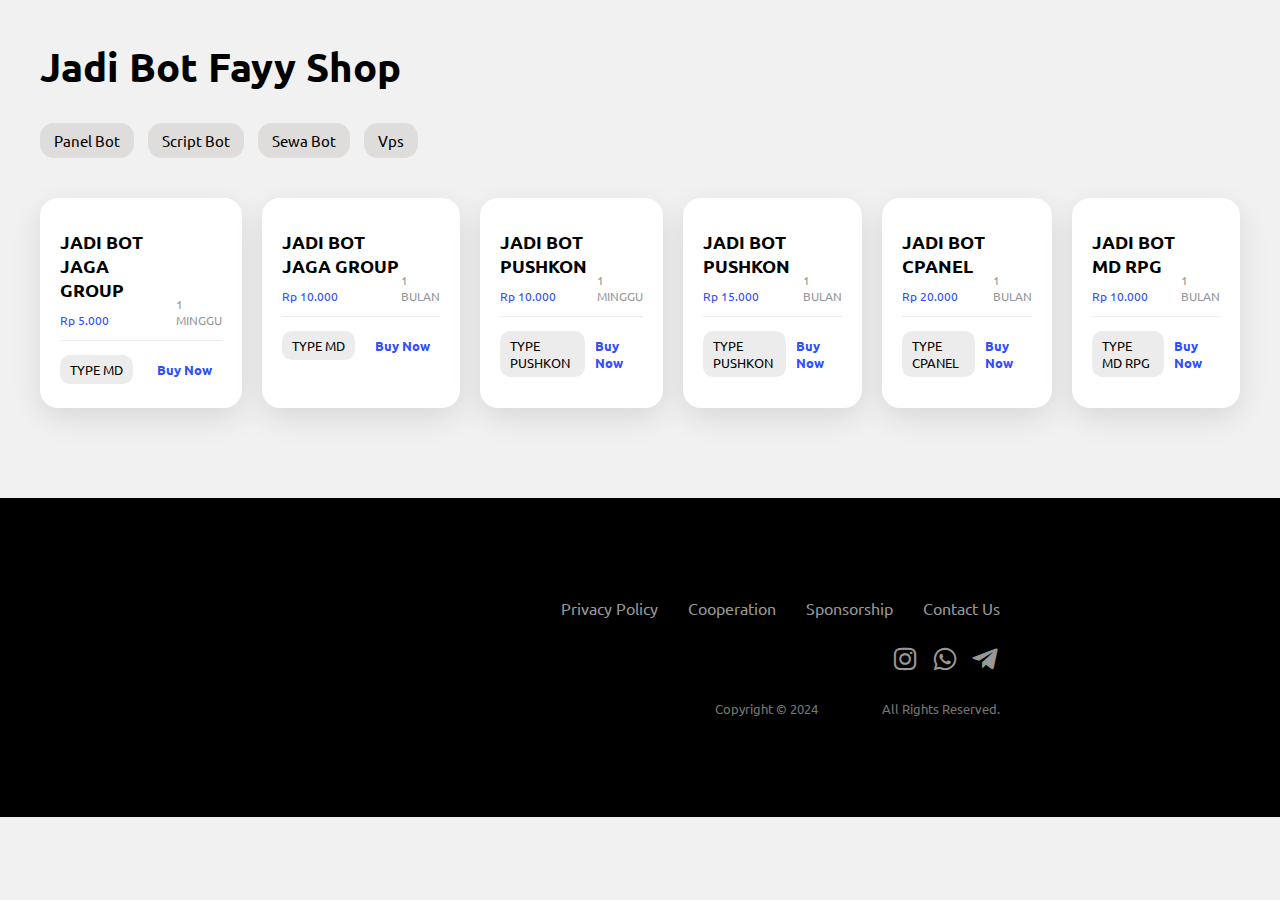
<file: jadibot.html>
<!DOCTYPE html>
<html lang="en">
<head>
  <meta charset="UTF-8">
  <meta name="viewport" content="width=device-width, initial-scale=1.0">
  <meta http-equiv="X-UA-Compatible" content="ie=edge">
    <link href='https://unpkg.com/boxicons@2.1.4/css/boxicons.min.css' rel='stylesheet'>
    <link rel="stylesheet" href="style.css">
    <link rel="icon" type="image/x-icon" href="assets/favicon.ico" />
  <title>Jadi Bot Fayy Shop</title>
</head>
<body>
  
  <h2 class="separator">
        Jadi Bot Fayy Shop
    </h2>

    <div class="nft-shop">
        <div class="category">
            <a href="index.html">Panel Bot</a>
            <a href="script.html">Script Bot</a>
            <a href="error.html">Sewa Bot</a>
            <a href="vps.html">Vps</a>
        </div>

        <div class="nft-list" id="nft-list">
            <div class="item">
                <div class="info">
                    <div>
                        <h5>JADI BOT JAGA GROUP</h5>
                        <div class="btc">
                            <p>Rp 5.000</p>
                        </div>
                    </div>
                    <p id="expired">1 MINGGU</p>
                </div>
                <div class="bid">
                    <p>TYPE MD</p>
                    <a href="#">Buy Now</a>
                </div>
            </div>
            <div class="item">
                <div class="info">
                    <div>
                        <h5>JADI BOT JAGA GROUP</h5>
                        <div class="btc">
                            <p>Rp 10.000</p>
                        </div>
                    </div>
                    <p>1 BULAN</p>
                </div>
                <div class="bid">
                    <p>TYPE MD</p>
                    <a href="#">Buy Now</a>
                </div>
            </div>
            <div class="item">
                
                <div class="info">
                    <div>
                        <h5>JADI BOT PUSHKON</h5>
                        <div class="btc">
                            <p>Rp 10.000</p>
                        </div>
                    </div>
                    <p>1 MINGGU</p>
                </div>
                <div class="bid">
                    <p>TYPE PUSHKON</p>
                    <a href="#">Buy Now</a>
                </div>
            </div>
            <div class="item">
                <div class="info">
                    <div>
                        <h5>JADI BOT PUSHKON</h5>
                        <div class="btc">
                            <p>Rp 15.000</p>
                        </div>
                    </div>
                    <p>1 BULAN</p>
                </div>
                <div class="bid">
                    <p>TYPE PUSHKON</p>
                    <a href="#">Buy Now</a>
                </div>
            </div>
            <div class="item">
                <div class="info">
                    <div>
                        <h5>JADI BOT CPANEL</h5>
                        <div class="btc">
                            <p>Rp 20.000</p>
                        </div>
                    </div>
                    <p>1 BULAN</p>
                </div>
                <div class="bid">
                    <p>TYPE CPANEL</p>
                    <a href="#">Buy Now</a>
                </div>
            </div>
            <div class="item">
                <div class="info">
                    <div>
                        <h5>JADI BOT MD RPG</h5>
                        <div class="btc">
                            <p>Rp 10.000</p>
                        </div>
                    </div>
                    <p>1 BULAN</p>
                </div>
                <div class="bid">
                    <p>TYPE MD RPG</p>
                    <a href="#">Buy Now</a>
                </div>
            </div>
        </div>

    </div>

    <div class="view-more">
        <button>View More</button>
    </div>

    <footer>
        <div class="right">
            <div class="links">
                <a href="">Privacy Policy</a>
                <a href="">Cooperation</a>
                <a href="">Sponsorship</a>
                <a href="">Contact Us</a>
            </div>
            <div class="social">
    <a href='https://www.instagram.com/abcdefayza1' class='bx bxl-instagram'></a>
    <a href='https://wa.me/6281295169487' class='bx bxl-whatsapp'></a>
    <a href='https://t.me/fayyshop10' class='bx bxl-telegram'></a>
</div>
            <p>Copyright © 2024 <a href="https://wa.me/6281295169487">FayyShop.</a> All Rights Reserved.</p>
        </div>
    </footer>

<script src="assets/js/script.js"></script>
<script src="assets/js/jadibot.js"></script>
</body>
</html>
</file>
<file: style.css>
@import url('https://fonts.googleapis.com/css2?family=Ubuntu:wght@300;400;500;700&display=swap');

*{
    margin: 0;
    padding: 0;
    box-sizing: border-box;
    font-family: 'Ubuntu', sans-serif;
}

a{
    text-decoration: none;
    color: #000;
}

.smooth-scroll {
    cursor: pointer;
}

img{
    object-fit: cover;
}

body{
    background-color: #f1f1f1;
}

nav{
    padding: 0 80px;
    display: flex;
    align-items: center;
    justify-content: space-between;
    height: 80px;
}

nav a.logo{
    font-size: 33px;
    color: #0f2182;
    font-weight: 600;
}

nav .links a:not(:last-child){
    margin-right: 20px;
}

nav .login button{
    padding: 8px 14px;
    border: none;
    cursor: pointer;
    background-color: transparent;
}

nav .login button.signup{
    background-color: #000;
    color: #fff;
    border-radius: 4px;
    margin-right: 14px;
}

header{
    padding: 0 80px;
    height: calc(100vh - 80px);
    display: flex;
    align-items: center;
    justify-content: space-between;
}

header .left{
    width: 700px;
}

header .left h1{
    font-size: 80px;
}

header .left h1 span{
    color: #0f2182;
}

header .left p{
    margin: 40px 0;
    color: #777;
}

header .left a{
    display: flex;
    align-items: center;
    background: #000;
    width: 200px;
    padding: 8px;
    border-radius: 60px;
}

header .left a i{
    background-color: #fff;
    font-size: 24px;
    border-radius: 50%;
    padding: 8px;
}

header .left a span{
    color: #fff;
    margin-left: 10px;
}

header img{
    width: 600px;
}

h2.separator{
    padding: 0 80px;
    font-size: 40px;
    margin-top: 40px;
}

.sell-nft{
    padding: 0 80px;
    margin: 50px 0 80px;
    display: flex;
    justify-content: space-between;
    gap: 30px;
}

.sell-nft .item,
.nft-shop .nft-list .item{
    padding: 20px;
    background: #fff;
    border-radius: 18px;
    box-shadow: 0 10px 30px rgba(0, 0, 0, 0.1);
    transition: all 0.3s ease;
}

.sell-nft .item:hover,
.nft-shop .nft-list .item:hover,
.sellers .item:hover{
    box-shadow: none;
}

.sell-nft .item .header{
    display: flex;
    align-items: center;
    gap: 10px;
}

.sell-nft .item .header i{
    font-size: 40px;
}

.sell-nft .item .header h5{
    font-size: 17px;
}

.sell-nft .item p{
    margin-top: 10px;
    padding: 0 4px;
}

.nft-shop{
    padding: 0 80px;
    margin-top: 30px;
}

.nft-shop .category{
    display: flex;
    gap: 14px;
}

.nft-shop .category a{
    background-color: #dfdcdc;
    padding: 8px 14px;
    font-size: 15px;
    border-radius: 14px;
    transition: all 0.3s ease;
}

.nft-shop .category a:hover{
    color: #fff;
    background-color: #0f2182;
}

.nft-shop .nft-list{
    padding: 40px 0;
    display: flex;
    justify-content: space-between;
    gap: 20px;
}

.nft-shop .nft-list .item img{
    width: 280px;
    height: 280px;
    border-radius: 18px;
}

.nft-shop .nft-list .item .info{
    display: flex;
    align-items: flex-end;
    justify-content: space-between;
    padding: 12px 0;
    border-bottom: 1px solid #edecec;
}

.nft-shop .nft-list .item .info h5{
    font-size: 18px;
}

.nft-shop .nft-list .item .info .btc{
    margin-top: 10px;
    display: flex;
    align-items: center;
    gap: 5px;
}

.nft-shop .nft-list .item .btc i{
    font-size: 22px;
    color: #304ffe;
}

.nft-shop .nft-list .item .btc p{
    font-size: 12px;
    color: #304ffe;
}

.nft-shop .nft-list .item .info > p{
    font-size: 12px;
    color: #989898;
}

.nft-shop .nft-list .item .bid{
    padding: 14px 0 4px;
    display: flex;
    align-items: center;
    justify-content: space-between;
}

.nft-shop .nft-list .item .bid p,
.nft-shop .nft-list .item .bid a{
    background-color: #edecec;
    padding: 6px 10px;
    font-size: 13px;
    border-radius: 10px;
}

.nft-shop .nft-list .item .bid a{
    color: #304ffe;
    background: transparent;
    font-weight: bold;
    transition: all 0.3s ease;
}

.nft-shop .nft-list .item .bid a:hover{
    color: #fff;
    background-color: #000;
}

.view-more{
    margin: 10px 0 40px;
    display: flex;
    justify-content: center;
}

.view-more button{
    padding: 10px 20px;
    font-size: 16px;
    border: none;
    background: #dfdcdc;
    border-radius: 10px;
    cursor: pointer;
    transition: all 0.3s ease;
}

.view-more button:hover{
    color: #fff;
    background: #0f2182;
}

.sellers{
    padding: 0 80px;
    margin: 40px 0 80px;
    display: flex;
    gap: 30px;
}

.sellers .item{
    background: #fff;
    display: flex;
    align-items: center;
    width: 25%;
    gap: 14px;
    padding: 14px;
    border-radius: 18px;
    cursor: pointer;
    box-shadow: 0 10px 30px rgba(0, 0, 0, 0.1);
    transition: all 0.3s ease;
}

.sellers .item img{
    width: 64px;
}

.sellers .item .info p{
    font-size: 14px;
    margin-top: 8px;
}

footer{
    background-color: #000;
    color: #fff;
    padding: 100px 80px;
    display: flex;
    align-items: center;
    justify-content: space-between;
}

footer h3{
    font-size: 48px;
}

footer .right{
    width: 80%;
    display: flex;
    flex-direction: column;
    align-items: flex-end;
    gap: 26px;
}

footer .right .links{
    display: flex;
    gap: 30px;
}

footer .right .links a{
    color: #989898;
    transition: color 0.3s ease;
}

footer .right .links a:hover{
    color: #fff;
}

footer .right .social{
    display: flex;
    align-items: center;
    gap: 10px;
}

footer .right .social a {
    font-size: 30px;
    cursor: pointer;
    transition: color 0.3s ease;
    color: #989898;
}

footer .right .social a:hover{
    color: #304ffe;
}

footer .right p{
    font-size: 13px;
    color: #777;
}

@media screen and (max-width: 1400px) {
    
    nav,
    header,
    h2.separator,
    .sell-nft,
    .nft-shop,
    .sellers{
        padding: 0 40px;
    }

    header .left h1{
        font-size: 60px;
    }

    header img{
        width: 540px;
    }

    .nft-shop .nft-list .item img{
        width: 220px;
        height: 220px;
    }

    footer{
        padding: 100px 40px;
    }

    footer h3{
        font-size: 38px;
    }

}

@media screen and (max-width: 1200px) {
    
    header .left h1{
        font-size: 48px;
    }

    header img{
        width: 480px;
    }

    h2.separator{
        font-size: 34px;
    }

    .sell-nft .item .header i{
        font-size: 36px;
    }

    .sell-nft .item .header h5{
        font-size: 15px;
    }

    .sell-nft .item p{
        font-size: 13px;
    }

    .nft-shop .nft-list{
        flex-wrap: wrap;
        row-gap: 30px;
    }

    .nft-shop .nft-list .item{
        width: 48%;
    }

    .nft-shop .nft-list .item img{
        width: 100%;
        height: auto;
    }

    .sellers{
        flex-wrap: wrap;
    }

    .sellers .item{
        width: 48%;
    }

    footer .links a{
        font-size: 15px;
    }

}

@media screen and (max-width: 992px) {
    
    nav a.logo{
        font-size: 28px;
    }

    nav .links a{
        font-size: 14px;
    }

    header{
        flex-direction: column-reverse;
        height: auto;
        margin-bottom: 60px;
    }

    header .left{
        width: 100%;
    }

    header img{
        width: 100%;
    }

    .sell-nft{
        flex-wrap: wrap;
        gap: 20px;
    }

    .sell-nft .item{
        width: 48%;
    }

    .sellers{
        gap: 20px;
    }

    footer{
        flex-direction: column;
        padding: 60px 40px;
    }

    footer h3{
        margin-bottom: 40px;
        font-size: 32px;
    }

    footer .right{
        width: 100%;
        align-items: center;
    }

}

@media screen and (max-width: 768px) {
    
    nav,
    header,
    h2.separator,
    .sell-nft,
    .nft-shop,
    .sellers{
        padding: 0 20px;
    }

    nav a.logo{
        display: none;
    }

    nav .links a{
        font-size: 12px;
    }

    nav .login button{
        font-size: 12px;
        padding: 6px 10px;
    }

    header .left h1{
        font-size: 36px;
    }

    header .left p{
        font-size: 14px;
    }

    header .left a{
        padding: 6px;
        width: 160px;
        font-size: 14px;
    }

    header .left a i{
        padding: 6px;
    }

    h2.separator{
        font-size: 30px;
    }

    footer{
        padding: 40px 20px;
    }

}

@media screen and (max-width: 576px) {
    
    header .left h1{
        font-size: 30px;
    }

    .sell-nft .item{
        width: 100%;
    }

    .nft-shop .nft-list .item,
    .sellers .item{
        width: 47%;
    }

    .nft-shop .category a{
        font-size: 13px;
    }

}
</file>
